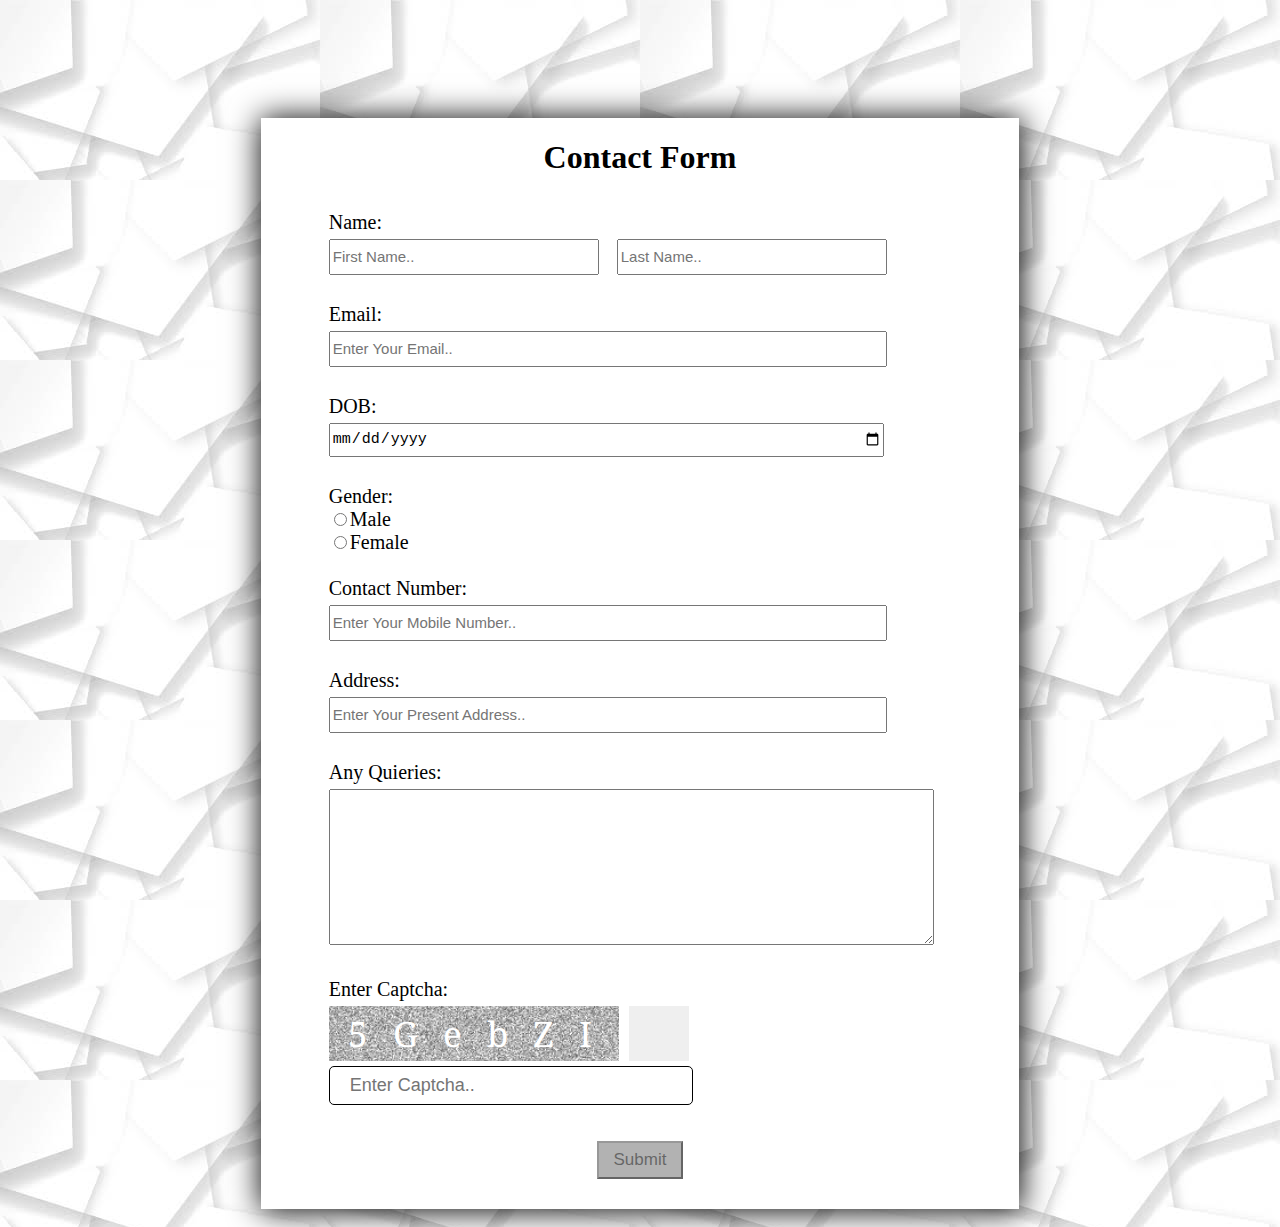
<file: CodeClause Task2/index.html>
<!DOCTYPE html>
<html lang="en">

<head>
    <meta charset="UTF-8">
    <meta name="viewport" content="width=device-width, initial-scale=1.0">
    <title>Document</title>
    <link href='https://fonts.googleapis.com/css?family=Noto Serif' rel='stylesheet'>
    <link rel="stylesheet" href="stylesheet.css">
    <link rel="stylesheet" href="https://use.fontawesome.com/releases/v5.5.0/css/all.css"
        integrity="sha384-B4dIYHKNBt8Bc12p+WXckhzcICo0wtJAoU8YZTY5qE0Id1GSseTk6S+L3BlXeVIU" crossorigin="anonymous">
</head>

<body>
    
    <div class="container">
        <div class="heading">
            <h1>Contact Form</h1>
        </div>
        <div class="Body">
            <form action="action.html" class="Form">
                <div class="con">
                    Name: <br><input type="text" name="Name" placeholder="First Name.." class="Name" required>
                    <input type="text" name="Name" placeholder="Last Name.." class="Name" required>
                </div>
                <div class="con">
                    Email: <br><input type="email" name="Email" placeholder="Enter Your Email.." class="Input" required>
                </div>
                <div class="con">
                    DOB: <br><input type="date" name="Date" class="Input" required>
                </div>
                <div class="con">
                    Gender: <br><input type="radio" id="Male" name="Gender"><label for="Male">Male</label>
                    <br><input type="radio" id="Female" name="Gender"><label for="Female">Female</label>
                </div>
                <div class="con">
                    Contact Number: <br><input type="text" name="Contact" placeholder="Enter Your Mobile Number.."
                        class="Input" required>
                </div>
                <div class="con">
                    Address: <br><input type="text" name="Address" placeholder="Enter Your Present Address.."
                        class="Input" required>
                </div>
                <div class="con">
                    Any Quieries: <br><textarea name="Quieries" id="Quieries" cols="73" rows="10"></textarea>
                </div>
                <div class="wrap">
                    Enter Captcha:
                    <div class="captch">
                        <div class="cimg">
                            <img src="captcha.png" alt="">
                            <span class="captcha"></span>
                        </div>
                        <button class="reload">
                            <i class="fas fa-redo-alt" width="10px" height="10px"></i>
                        </button>
                    </div>
                    <div class="input-captcha">
                        <input type="text" class="icap" placeholder="Enter Captcha.." required>
                        <button class="btn">Check</button>
                    </div>
                    <div class="status"></div>
                </div>
                <div class="submit">
                    <button class="sub-btn">Submit</button>
                </div>
            </form>
        </div>
    </div>
    <script src="Script.js"></script>
</body>

</html>
</file>
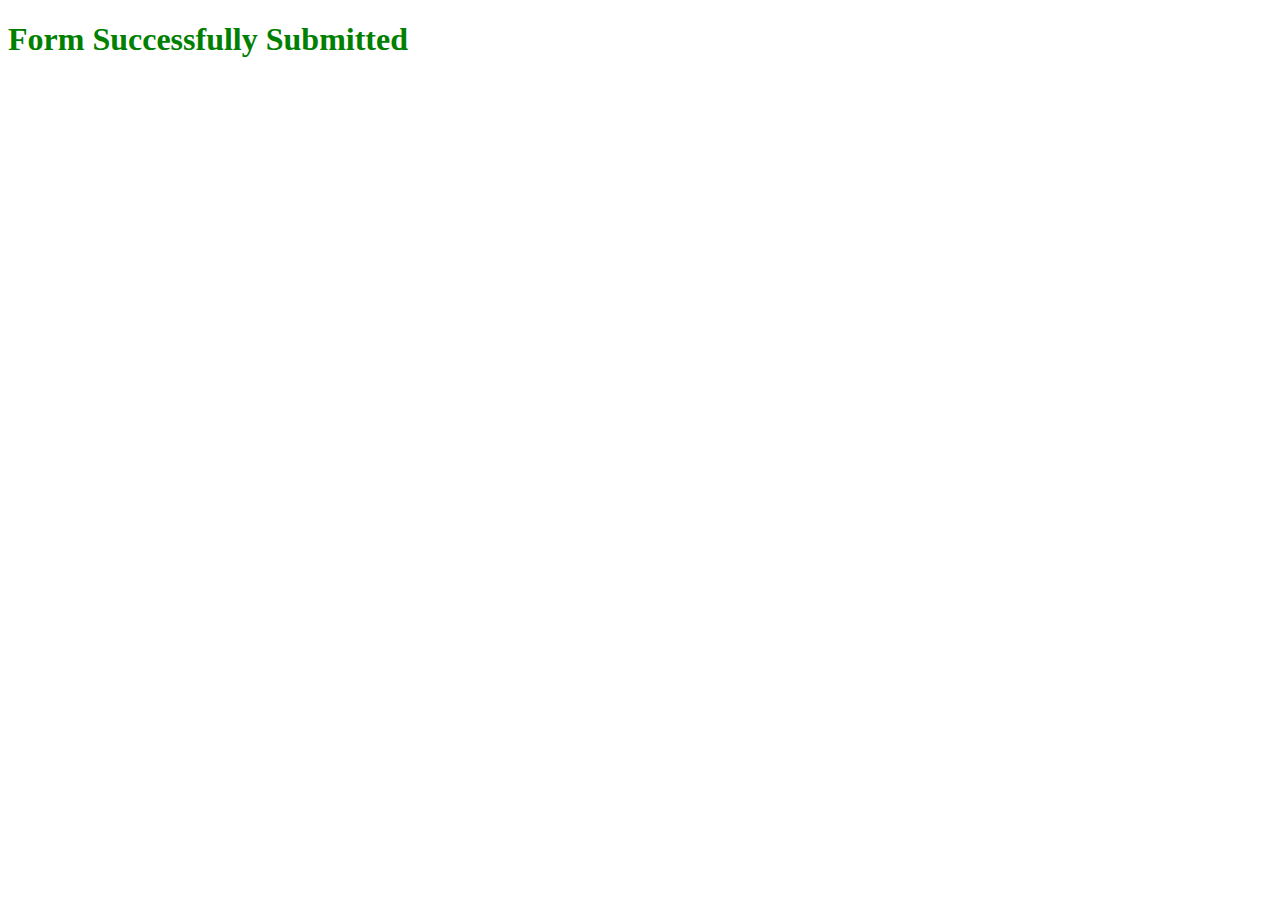
<file: CodeClause Task2/action.html>
<!DOCTYPE html>
<html lang="en">
<head>
    <meta charset="UTF-8">
    <meta name="viewport" content="width=device-width, initial-scale=1.0">
    <title>Document</title>
</head>
<body>
    <h1 style="color: green">Form Successfully Submitted</h1>
</body>
</html>
</file>
<file: CodeClause Task2/stylesheet.css>
body {
    display: flex;
    flex-direction: column;
    padding-top: 100px;
    justify-content: center;
    align-items: center;
    background: url("bgf.jpg");
}

.container {
    display: flex;
    flex-direction: column;
    width: 60%;
    align-items: center;
    background-color: white;
    justify-content: center;
    margin: 10px 10px;
    box-shadow: 1px 1px 30px 1px black;
}

.Body {
    width: 90%;
}

.con {
    padding: 10px 20px;
    margin: 3px 10px;
}

.Form {
    font-size: 20px;
}

.Input {
    width: 550px;
    height: 30px;
    font-size: 15px;
    margin: 5px 0px;
}

.Name {
    width: 262px;
    height: 30px;
    font-size: 15px;
    margin-top: 5px;
    margin-bottom: 5px;
    margin-right: 13px;
}

.Form textarea {
    margin: 5px 0px;
}

.wrap {
    width: 340px;
    padding: 10px 10px;
    margin: 0px 20px;
}

.wrap .captch {
    display: flex;
    height: 55px;
    width: 360px;
    margin: 3px 0px;
    padding: 2px 0px;
    justify-content: space-between;
}

.captch .cimg {
    height: 100%;
    user-select: none;
    position: relative;
    width: 290px;
}

.cimg img {
    width: 100%;
    height: 100%;
    opacity: 0.6;
    object-fit: cover;
}

.cimg .captcha {
    position: absolute;
    left: 50%;
    top: 50%;
    width: 100%;
    color: white;
    text-align: center;
    font-size: 35px;
    letter-spacing: 8px;
    transform: translate(-50%, -50%);
    font-family: 'Noto Serif', serif;
}

.wrap button {
    border: none;
    outline: none;
    cursor: pointer;
}

.captch .reload {
    width: 60px;
    height: 100%;
    font-size: 25px;
}

.captch .reload i {
    transition: transform 0.3 ease;
}

.captch .reload:hover i {
    transform: rotate(15deg);
}

.wrap .input-captcha {
    height: 35px;
    width: 100%;
    position: relative;
}

.input-captcha input {
    height: 100%;
    width: 100%;
    outline: none;
    font-size: 18px;
    padding-left: 20px;
    border-radius: 5px;
    border: 1px solid black;
}

.input-captcha input:is(:focus, :valid) {
    padding-left: 19px;
    border: 2px solid blue;
}

.input-captcha .btn {
    position: absolute;
    right: -14px;
    top: 57%;
    font-size: 15px;
    height: 25px;
    padding: 0px 20px;
    opacity: 0;
    pointer-events: none;
    transform: translateY(-50%);
}

.input-captcha input:valid+.btn {
    opacity: 1;
    pointer-events: auto;
}

.wrap .status {
    display: none;
    margin: 20px 0 -5px 0;
    text-align: center;
    font-size: 18px;
}

.submit {
    justify-content: center;
    display: flex;
    width: 100%;
    padding: 0px 0px;
    margin: 20px 0px;
}

.submit button {
    background-color: gray;
    opacity: 0.6;
    pointer-events: none;
    font-size: 17px;
    padding: 7px 15px;
    margin: 10px 10px;
}
.submit button.active{
    opacity: 1;
    pointer-events: auto;
}
</file>
